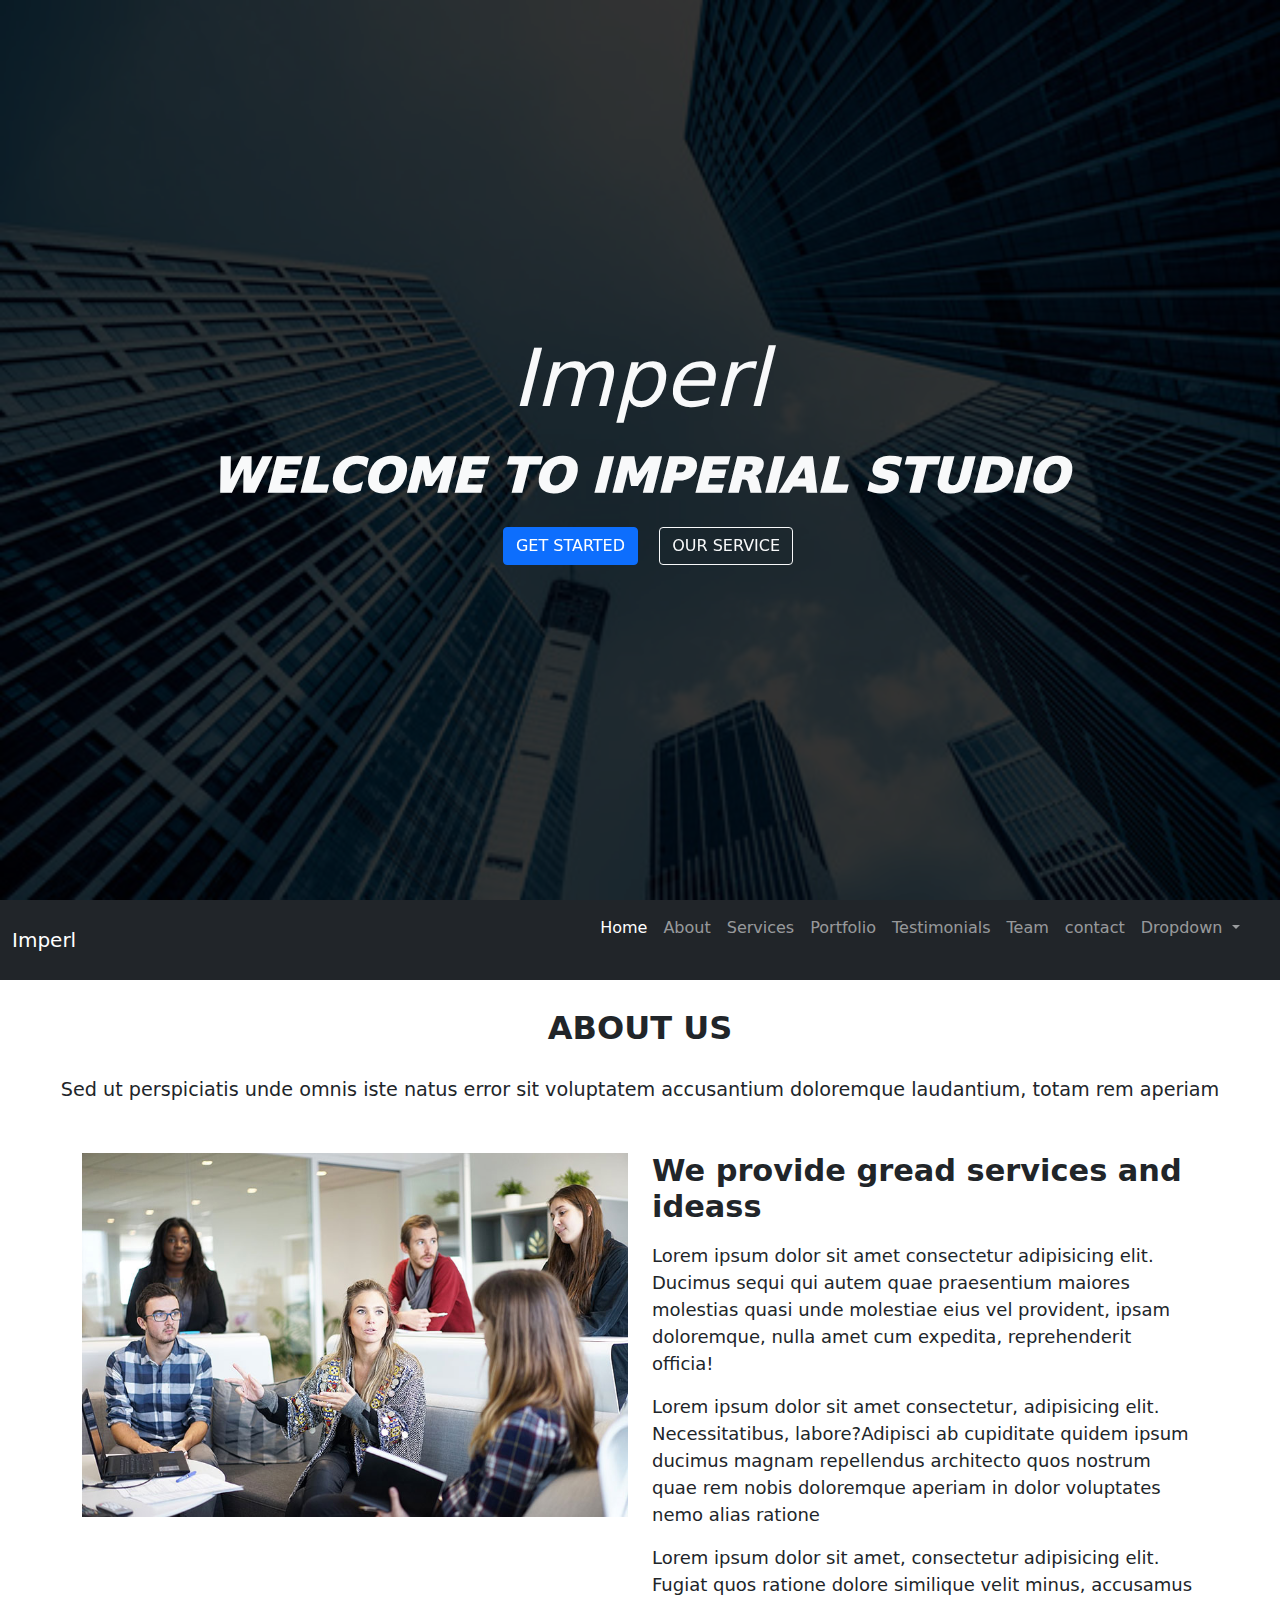
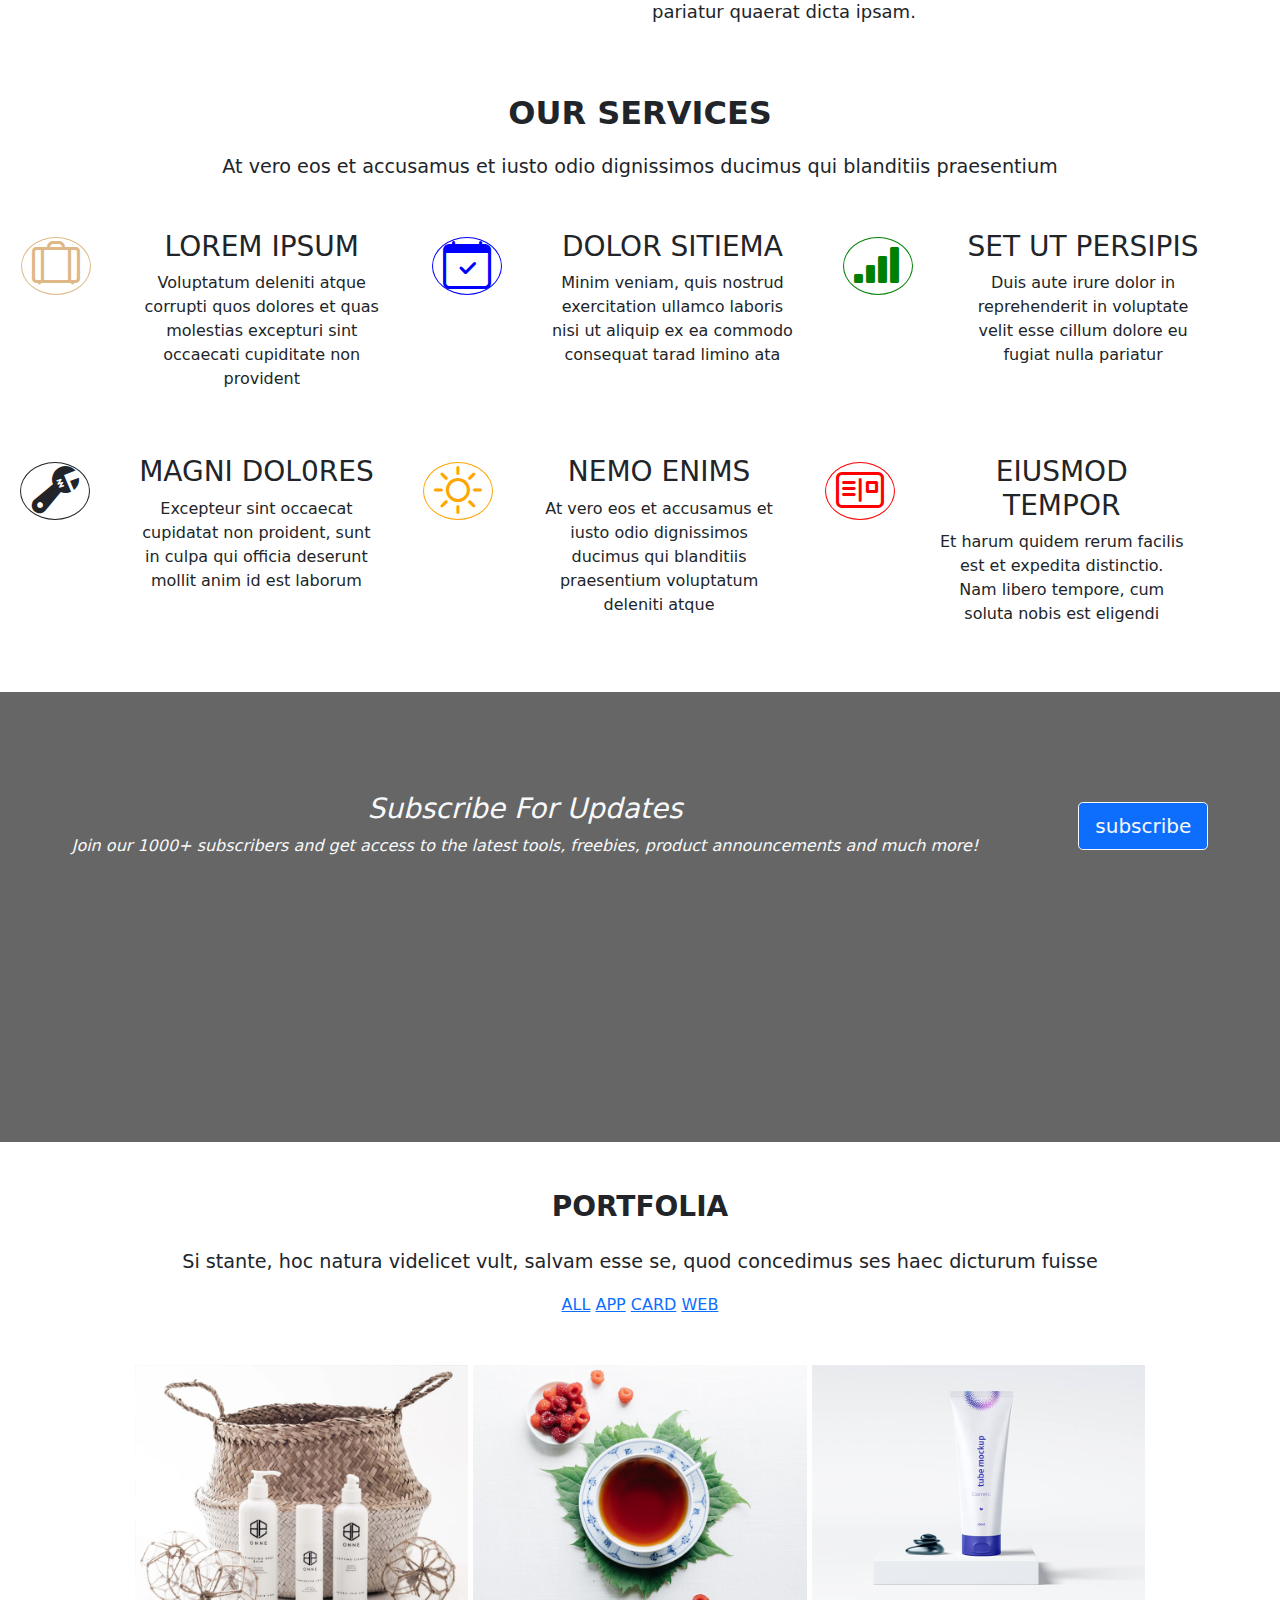
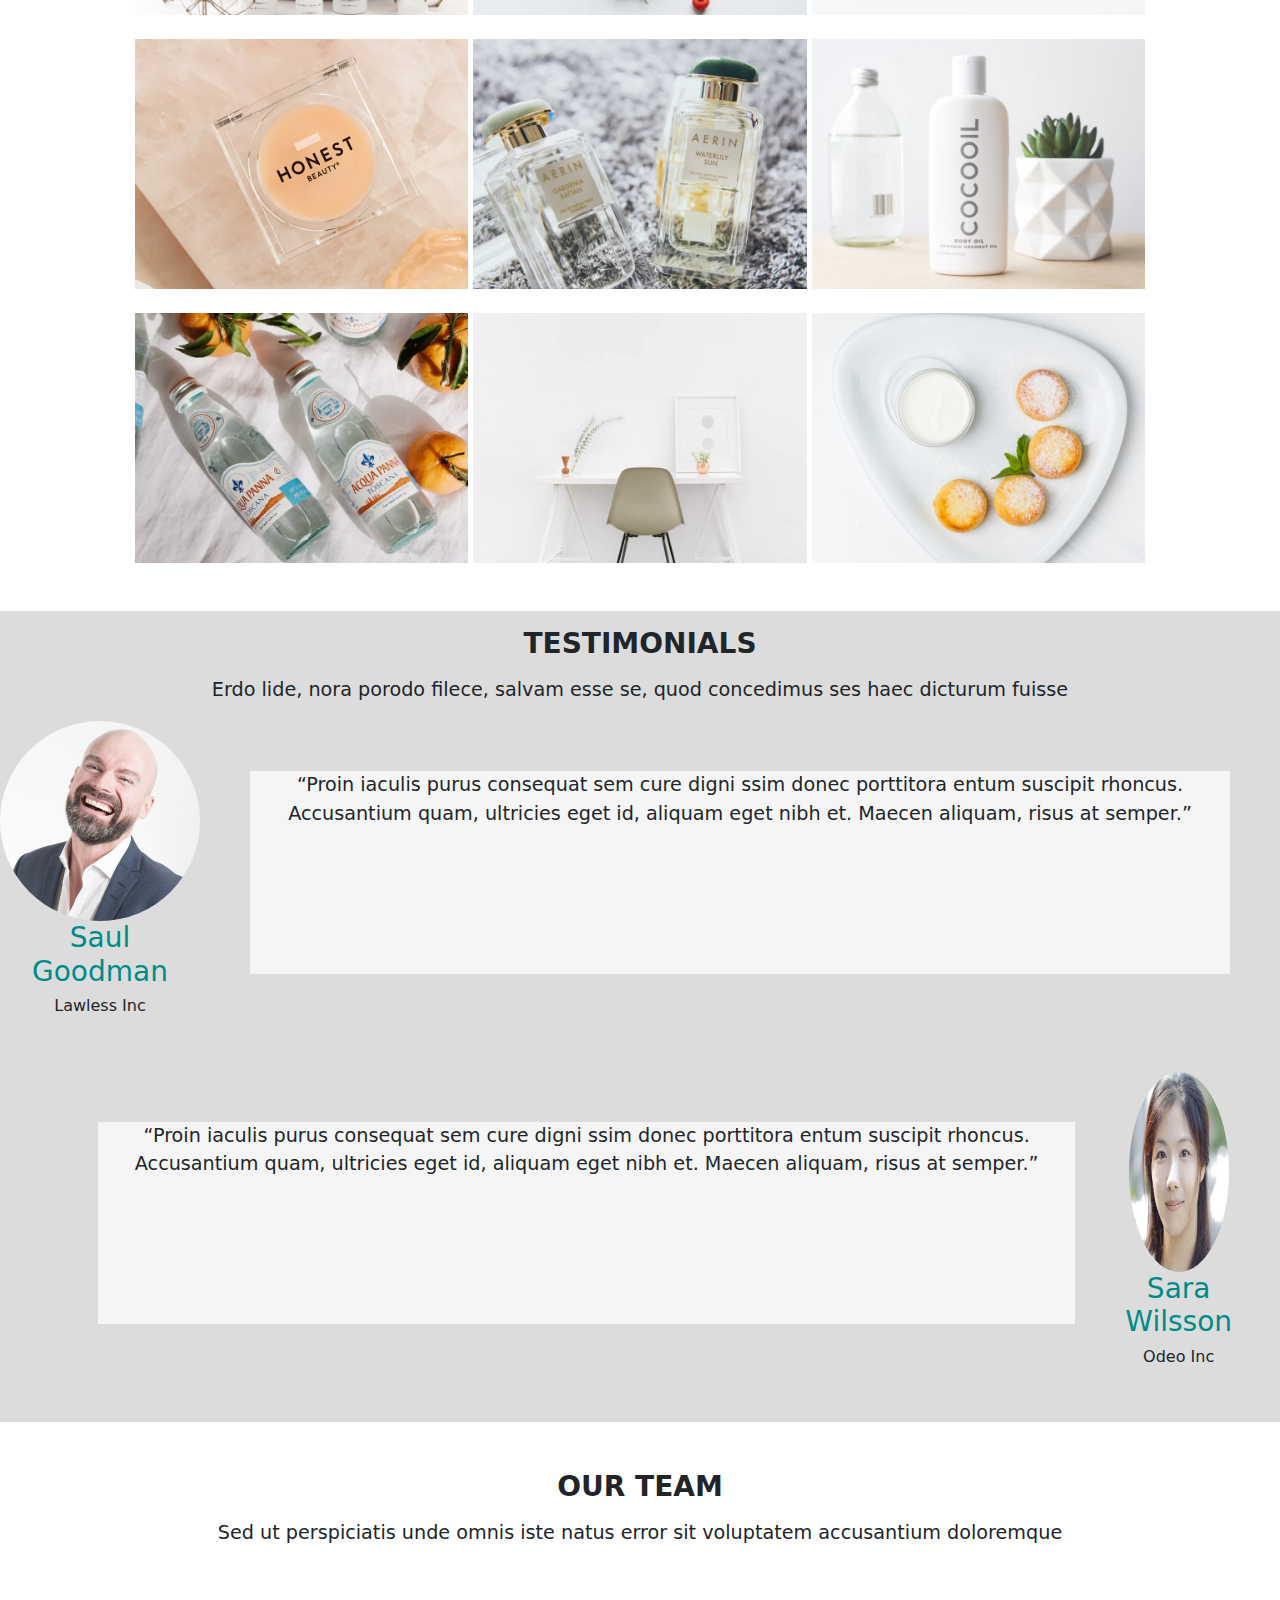
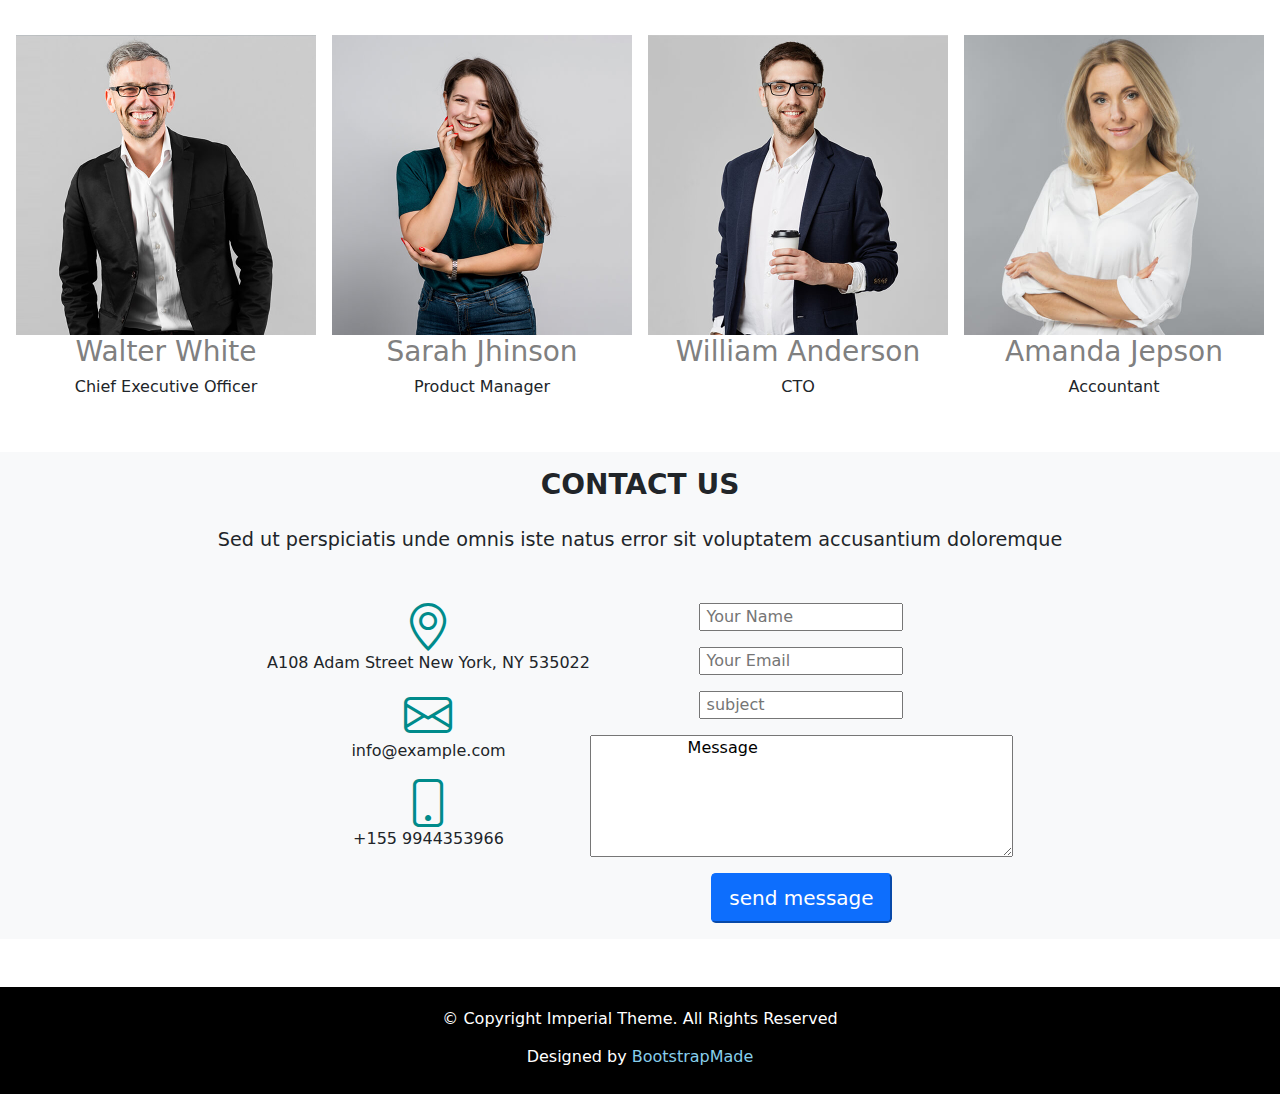
<file: index.html>
<html lang="en">
<head>
    <meta charset="UTF-8">
    <meta name="viewport" content="width=device-width, initial-scale=1.0">
    <title>Document</title>
    <link rel="stylesheet" href="bootstrap-5.0.2-dist/css/bootstrap.min.css">
    <link rel="stylesheet" href="https://cdn.jsdelivr.net/npm/bootstrap-icons@1.11.3/font/bootstrap-icons.min.css">

    <style>
      *{
        margin: 0px;
        padding: 0px;
        box-sizing:border-box ;
      }
      ::-webkit-scrollbar{
    appearance: none;
}
      .i1:hover{
         color:red;
      }
      .i2:hover{
         color:blue;
      }
      .i3:hover{
         color:blue;
      }
      .i4:hover{
         color:blue;
      }
      .i5:hover{
         color:blue;
      }
      .i6:hover{
         color:blue;
      }
      .team1:hover{
         transform: scale(1.2);
    
      }
      .team2:hover{
         transform: scale(1.2);
      }
      .team3:hover{
         transform: scale(1.2);
      }
      .team4:hover{
         transform: scale(1.2);
      }

      .name{
        background: linear-gradient(rgba(0, 0, 0, 0.6), rgba(0, 0, 0, 0.6)),url(bul1.jpg) fixed center center;
        /* background: linear-gradient(rgba(0, 0, 0, 0.9), rgba(0, 0, 0, 0.9)), url(bul1.jpg) fixed center center; */
        /* background: linear-gradient(rgba(12, 10, 10, 0.9), rgba(19, 7, 7, 0.9)), url(bul1.jpg) fixed center center; */
       margin-top: 50px;
  background-size: cover;
  padding: 0;
  height: 50vh;
  width: 1450px;
      }
#content{
  backdrop-filter: brightness(20%);
  height: 100vh;
  width: 100%;
}
.main{
  width: 100%;
  height: 100vh;
   background: url(./block.jpg) no-repeat ;
    background-size: cover;
}
.text-light{
  font-style: italic;
}
.service{
  background: linear-gradient(rgba(255, 255, 255, 0.9), rgba(255, 255, 255, 0.9)), url(./coffee.jpg) fixed center center;
  background-size: cover;
  padding: 0;
  
}
.test{
  width: 1450px;
}
.con{
  width: 1400px;
}
.p1:hover{
transform: scale(1.1);
}
.p2:hover{
transform: scale(1.1);
}
.p3:hover{
transform: scale(1.1);
}
.p4:hover{
transform: scale(1.1);
}
.p5:hover{
transform: scale(1.1);
}
.p6:hover{
transform: scale(1.1);
}
.p7:hover{
transform: scale(1.1);
}
.p8:hover{
transform: scale(1.1);
}
.p9:hover{
transform: scale(1.1);
}





.service{
  height: 100vh;
}
    </style>

</head>
<body>
  <div class="main " >
  <div id="content" class=" align-content-center text-center  d-grid  justify-content-center  ">
    <div class="text-light " style="font-size: 5rem;">Imperl</div>
    <div class="text-light " style=" font-size: 3rem; font-weight: 1000;"> WELCOME TO IMPERIAL STUDIO</div>
    <div class=" ">
    <button class="btn btn-primary m-3">GET STARTED</button>
    <button class="btn btn-outline-light ">OUR SERVICE</button>
    </div></div></div>
      <!-- .................Nav bar........................... -->
    <nav class="navbar navbar-expand-lg navbar-dark  bg-dark ">
      <div class="container-fluid float-end ">
        <a class="navbar-brand "style="font: size 3rem; font: weight 100px;" href="#">Imperl</a>
        <button class="navbar-toggler" type="button" data-bs-toggle="collapse" data-bs-target="#navbarSupportedContent" aria-controls="navbarSupportedContent" aria-expanded="false" aria-label="Toggle navigation">
          <span class="navbar-toggler-icon"></span>
        </button>
        <div class="collapse navbar-collapse " style="margin-left:500px ;" id="navbarSupportedContent">
          <ul class="navbar-nav me-auto mb-2 mb-lg-0">
            <li class="nav-item">
              <a class="nav-link active" aria-current="page" href="#">Home</a>
            </li>
            <li class="nav-item ">
              <a class="nav-link" href="#about">About</a>
            </li>
            <li class="nav-item">
              <a class="nav-link" href="#services">Services</a>
            </li>
            <li class="nav-item">
              <a class="nav-link" href="#portfolio">Portfolio</a>
            </li>
            <li class="nav-item">
              <a class="nav-link" href="#testimonials">Testimonials</a>
            </li>
            <li class="nav-item">
              <a class="nav-link" href="#team">Team</a>
            </li>
            <li class="nav-item">
              <a class="nav-link" href="#contact">contact</a>
            </li>
            <li class="nav-item dropdown">
              <a class="nav-link dropdown-toggle" href="#" id="navbarDropdown" role="button" data-bs-toggle="dropdown" aria-expanded="false">
                Dropdown
              </a>divider
              <ul class="dropdown-menu" aria-labelledby="navbarDropdown">
                <li><a class="dropdown-item" href="#">dropdown </a></li>
                <li><a class="dropdown-item" href="#">dropdown 1</a></li>
                <li><a class="dropdown-divider"></li>
                <li><a class="dropdown-item" href="#">Something else here</a></li>
              </ul>
            </li>
            <li class="nav-item">
              <!-- <a class="nav-link disabled" href="#" tabindex="-1" aria-disabled="true">Contact</a> -->
            </li>
          </ul>
          <!-- <form class="d-flex -->
            <!-- <input class="form-control me-2" type="search" placeholder="Search" aria-label="Search"> -->
            <!-- <button class="btn btn-outline-success" type="submit">Search</button> -->
          <!-- </form> -->
        </div>
      </div>
    </nav>
    <div data-bs-spy="scroll" data-bs-target="#navbar-example2" data-bs-offset="0" class="scrollspy-example" tabindex="0">


                               <!-- .......................................ABOUT US........................................... -->

                               

    <div class="about" id="about">
    <div class="m-4"style="font-size: 2rem; font-weight:bolder; text-align: center;">ABOUT<span> US</span></div>
    <p  class="mb-5" style="text-align: center; font-size: larger;">Sed ut perspiciatis unde omnis iste natus error sit voluptatem accusantium doloremque laudantium, totam rem aperiam</p>
    <div class="container-xl">
    <div class="row">
      <div class="col-6">
        <img class="img-fluid " src="about-img.jpg ">

      </div>
      <div class="col-6">

        <h3  class="mb-3 " style="font-size: 1.9rem;   font-weight:bolder"> We provide gread services and ideass</h3>
        <p style="font-size: large;" class="">Lorem ipsum dolor sit amet consectetur adipisicing elit. Ducimus sequi qui autem quae praesentium maiores molestias quasi unde molestiae eius vel provident, ipsam doloremque, nulla amet cum expedita, reprehenderit officia!</p>
        <p style="font-size: large;">Lorem ipsum dolor sit amet consectetur, adipisicing elit. Necessitatibus, labore?Adipisci ab cupiditate quidem ipsum ducimus magnam repellendus architecto  quos nostrum quae rem nobis doloremque aperiam in dolor voluptates nemo alias ratione</p>
        <p style="font-size: 18px;">Lorem ipsum dolor sit amet, consectetur adipisicing elit. Fugiat quos ratione dolore similique velit minus, accusamus pariatur quaerat dicta ipsam.</p>

      </div>
     </div>
    </div>
    </div>

                          <!-- <.........................SERVICE............................> -->


                      <div class="service" id="services" class="container-fluid text-align:text-center mt-4 ">                            
                        <div class="service container-fluid  text-center ">
                            <div style="font-size: 2rem; font-weight: bolder; text-align: center;" class="mt-5">OUR <span> SERVICES</span></div>
                            <div class="m-lg-3  " style="font-size: larger;text-align: center;">
                              At vero eos et accusamus et iusto odio dignissimos ducimus qui blanditiis praesentium
                            </div>
                            <div class="row mt-5">
                            <div class=" col-12 col-md-4 row">
                              <div class="col-4">
                              <i class=" i1 bi bi-suitcase-lg " style="color: burlywood; font-size: 3rem; outline:1px solid ;padding-left: 10px;padding-right: 10px;border-radius: 50%;"></i>                     
                              </div>
                              <div class="col-8  ">  
                              <h3>LOREM IPSUM</h3>
                              <p>Voluptatum deleniti atque corrupti quos dolores et quas molestias excepturi sint occaecati cupiditate non provident</p>
                            
                      </div></div>
                              <div class=" col-12 col-md-4  row" >
                                <div class="col-4 ">
                                  <i class=" i2 bi bi-calendar-check"  style=" color: blue; font-size: 3rem; outline:1px solid ;padding-left: 10px;padding-right: 10px;border-radius: 50%;"></i>
                              </div>
                      <div class="col-8 ">
                              <h3>DOLOR SITIEMA</h3>
                               <p>Minim veniam, quis nostrud exercitation ullamco laboris nisi ut aliquip ex ea commodo consequat tarad limino ata</p>
                 </div></div>
                          <div class="col-12 col-md-4 row">
                            <div class="col-4 ">
                             <div class="i3"> <i class="bi bi-reception-4 " style=" color:green; font-size: 3rem; outline:1px solid ;padding-left: 10px;padding-right: 10px;border-radius: 50%; "></i></div>
                                </div>                             
                                <div class="col-8 ">
                              <h3>SET UT PERSIPIS</h3>
                                <p>Duis aute irure dolor in reprehenderit in voluptate velit esse cillum dolore eu fugiat nulla pariatur</p>
                              </div>
                              </div>
                              <div class="row mt-5">
                                <div class=" col-12 col-md-4 row">
                                  <div class="col-4">
                                    <i class=" i4 bi bi-wrench-adjustable" style=" font-size: 3rem; outline:1px solid ;padding-left: 10px;padding-right: 10px;border-radius: 50%; "></i>                                   
                                  </div>
                                  <div class="col-8  ">  
                                  <h3>MAGNI DOL0RES</h3>
                                <p>Excepteur sint occaecat cupidatat non proident, sunt in culpa qui officia deserunt mollit anim id est laborum</p>
                          </div></div>
                                  <div class=" col-12 col-md-4 row" >
                                    <div class="col-4 ">
                                   <i class=" i5 bi bi-brightness-high" style=" color:orange; font-size: 3rem; outline:1px solid ;padding-left: 10px;padding-right: 10px;border-radius: 50%;"></i>
                                  </div>
                          <div class="col-8 ">
                                  <h3>NEMO ENIMS</h3>
                                  <p>At vero eos et accusamus et iusto odio dignissimos ducimus qui blanditiis praesentium voluptatum deleniti atque</p>
                          </div></div>
                              <div class="col-12 col-md-4 row">
                                <div class="col-4 ">
                                  <i class=" i6 bi bi-postcard" style="  color: red; font-size: 3rem; outline:1px solid ;padding-left: 10px;padding-right: 10px;border-radius: 50%; "></i>
                                    </div>                             
                                    <div class="col-8 ">
                                  <h3> EIUSMOD TEMPOR</h3>

                                    <p>Et harum quidem rerum facilis est et expedita distinctio. Nam libero tempore, cum soluta nobis est eligendi</p>
                                  </div>
                                  </div>
                                  </div>
                                
                                
                            
                                  <div class="name d-flex justify-content-center img-fluid xl ">
                                    <div style="margin-top: 100px;">
                                    <h3 class=" text-light">Subscribe For Updates</h3>
                                    <p class="text-light ">Join our 1000+ subscribers and get access to the latest tools, freebies, product announcements and much more!</p>
                                    </div>
                                    <div>
                                  <button class=" btn btn-outline-light btn-lg btn-primary " style="margin-top: 110px;margin-left: 100px;">subscribe</button>       
                                    </div>
                                    </div>



                                    <!-- <...........................portfolia.......................> -->



                                    <h3  class="mt-5 "   style="text-align: center; font-weight: bolder;" id="portfolio">PORTFOLIA</h3>
                                    <p class="mt-3 " style="font-size: larger;">Si stante, hoc natura videlicet vult, salvam esse se, quod concedimus ses haec dicturum fuisse</p>
                                    <div class="gap-3" style="text-decoration: none;">
                                      <a href="#">ALL</a>
                                      <a href="#">APP</a>
                                      <a href="#">CARD</a>
                                      <a href="#">WEB</a>
                                    </div>
                                    <div class="photo ">
                                      <div class="ph1 mt-5 g-4 ">
                                            <img class="p1" height="250px" src="portfolio-1.jpg"  >
                                            <img class="p2 " height="250px" src="portfolio-2.jpg" >
                                            <img class="p3" height="250px" src="portfolio-3.jpg" >
                                          </div>
                                          <div class=" ph2 mt-4">
                                            <img class="p4" height="250px" src="portfolio-4.jpg" >
                                            <img class="p5" height="250px" src="portfolio-5.jpg" >
                                            <img class="p6" height="250px" src="portfolio-6.jpg" >
                                          </div>
                                          <div class=" ph3 mt-4">
                                            <img class="p7" height="250px" src="portfolio-7.jpg" >
                                            <img class="p8" height="250px" src="portfolio-8.jpg" >
                                            <img class="p9" height="250px" src="portfolio-9.jpg" >
                                          </div>
                                    </div>

                                    <!-- .....................................TESTIMONIALS................................... -->


                                    <div style="background-color: gainsboro;" class="test mt-5 " id="testimonials">
                                     <h3 style="font-weight: bolder;" class="mt-3 ">TESTIMONIALS</h3>
                                     <p class="mt-3" style="font-size: larger ;">Erdo lide, nora porodo filece, salvam esse se, quod concedimus ses haec dicturum fuisse</p>
                                    
                                      <div class="d-flex " >
                                         <div>
                           <img  style="border-radius: 50%;" height="200px" src="client-1.jpg">
                                         <h3 style="color: darkcyan;">Saul Goodman</h3>
                                         <h6>Lawless Inc</h6>
                                         </div>
                                         <span style="font-size: larger ;background-color: whitesmoke ;margin: 50px 50px 50px 50px;">
                                           <q >Proin iaculis purus consequat sem cure digni ssim donec porttitora entum suscipit rhoncus. Accusantium quam, ultricies eget id, aliquam eget nibh et. Maecen aliquam, risus at semper.</q>

                                         </span>
                                         
                      </div>
              
                <div class="d-flex  m-5 ">
                  <!-- <div> -->
                  <span  style="font-size: larger ;background-color: whitesmoke;margin: 50px 50px 50px 50px;" >
                    <q>Proin iaculis purus consequat sem cure digni ssim donec porttitora entum suscipit rhoncus. Accusantium quam, ultricies eget id, aliquam eget nibh et. Maecen aliquam, risus at semper.</q>
                  </span>
                   <div>
     <img  style="border-radius: 50%;" height="200px" width="100px" src="client-2.jpg">
                   <h3 style="color: darkcyan;">Sara Wilsson</h3>
                   <h6>Odeo Inc</h6>
                   </div>
</div>
</div>
<div>


                         <!-- .....................................OUR TEAM.................................................. -->




<h3  class="mt-5 "   style="text-align: center; font-weight: bolder;" id="team">OUR TEAM</h3>
                                    <p class="mt-3 " style="font-size: larger;min-height: 100px;">Sed ut perspiciatis unde omnis iste natus error sit voluptatem accusantium doloremque</p>
                 </div>
                 <div class="d-flex justify-content-evenly flex-wrap text-center ">
                  <div class="team1">
                  <img src="team-1.jpg" height="300px" class="text-center ">
                  <h3 style="color: grey">Walter White</h3>
                  <h6>Chief Executive Officer</h6>
                  </div>
                  <div class="team2">
                  <img src="team-2.jpg" height="300px">
                  <h3 style="color:gray;">Sarah Jhinson</h3>
                  <h6>Product Manager</h6>
                  </div>
                  <div class="team3">
                  <img src="team-3.jpg" height="300px">
                  <h3 style="color: gray;">William Anderson</h3>
                  <h6>CTO</h6>
                  </div>
                  <div class="team4">
                  <img src="team-4.jpg" height="300px">
                  <h3 style="color:grey;">Amanda Jepson</h3>
                  <h6>Accountant</h6>
                  </div>
                 </div>


                           <!-- ...........................................CONTACT US.................................................. -->


                 <div class="con mt-5 bg-light text-center container-fluid " >
                  <h3 style="font-weight: bolder;" class="mt-3 " id="contact">CONTACT US</h3>
              <p class="mt-4" style="font-size: larger;">Sed ut perspiciatis unde omnis iste natus error sit voluptatem accusantium doloremque</p>
              <div class="d-flex justify-content-center align-content-center mt-5 flex-wrap  ">
                <div>
              <div>
                <i class="bi bi-geo-alt" style="font-size: 3rem; color:darkcyan"></i>
                <p>A108 Adam Street
                  New York, NY 535022</p>
                  </div>
                  <div>
                    <i class="bi bi-envelope"style="font-size: 3rem; color:darkcyan"></i>
                    <p>info@example.com</p>
                  </div>
                  <div>
                  <i class="bi bi-phone" style="font-size: 3rem; color:darkcyan"></i>
                  <p>+155 9944353966</p>
                  <div>
                </div>
                  </div>
              </div>
              <div>
                <div >
                <input type="text" placeholder=" Your Name" length="800px">
                </div>
              <div class="mt-3">
                <input type="text" placeholder=" Your Email" height="300px" weidth="300px">
                </div>
                <div class="mt-3 ">
                <input type="text" placeholder=" subject">
                </div>
                <div class="mt-3 ">
                <textarea  cols="50" rows="5" >
                   Message
                </textarea>
                </div>
                <div class="m-3 ">
                  <button class="btn-primary btn-lg ">send message</button>
                </div>
              </div>
                 </div>
                 </div>
                 </div>
                 <div style="background-color: black; padding: 20px;" class="mt-5">
                  <p style="color: white;">© Copyright Imperial Theme. All Rights Reserved</p>
                  <h6 style="color: white;">Designed by <span style="color: skyblue;">BootstrapMade</span></h6>
                 </div>

                                    </div>

                                     <!-- </div> -->
                             </div>
                          <!-- <</div></div>  -->
  </div>
</div>
                          </div>
                      </div>
  
  
  <!-- </div> -->
  <!-- </div> -->
</body>
</html>
</file>
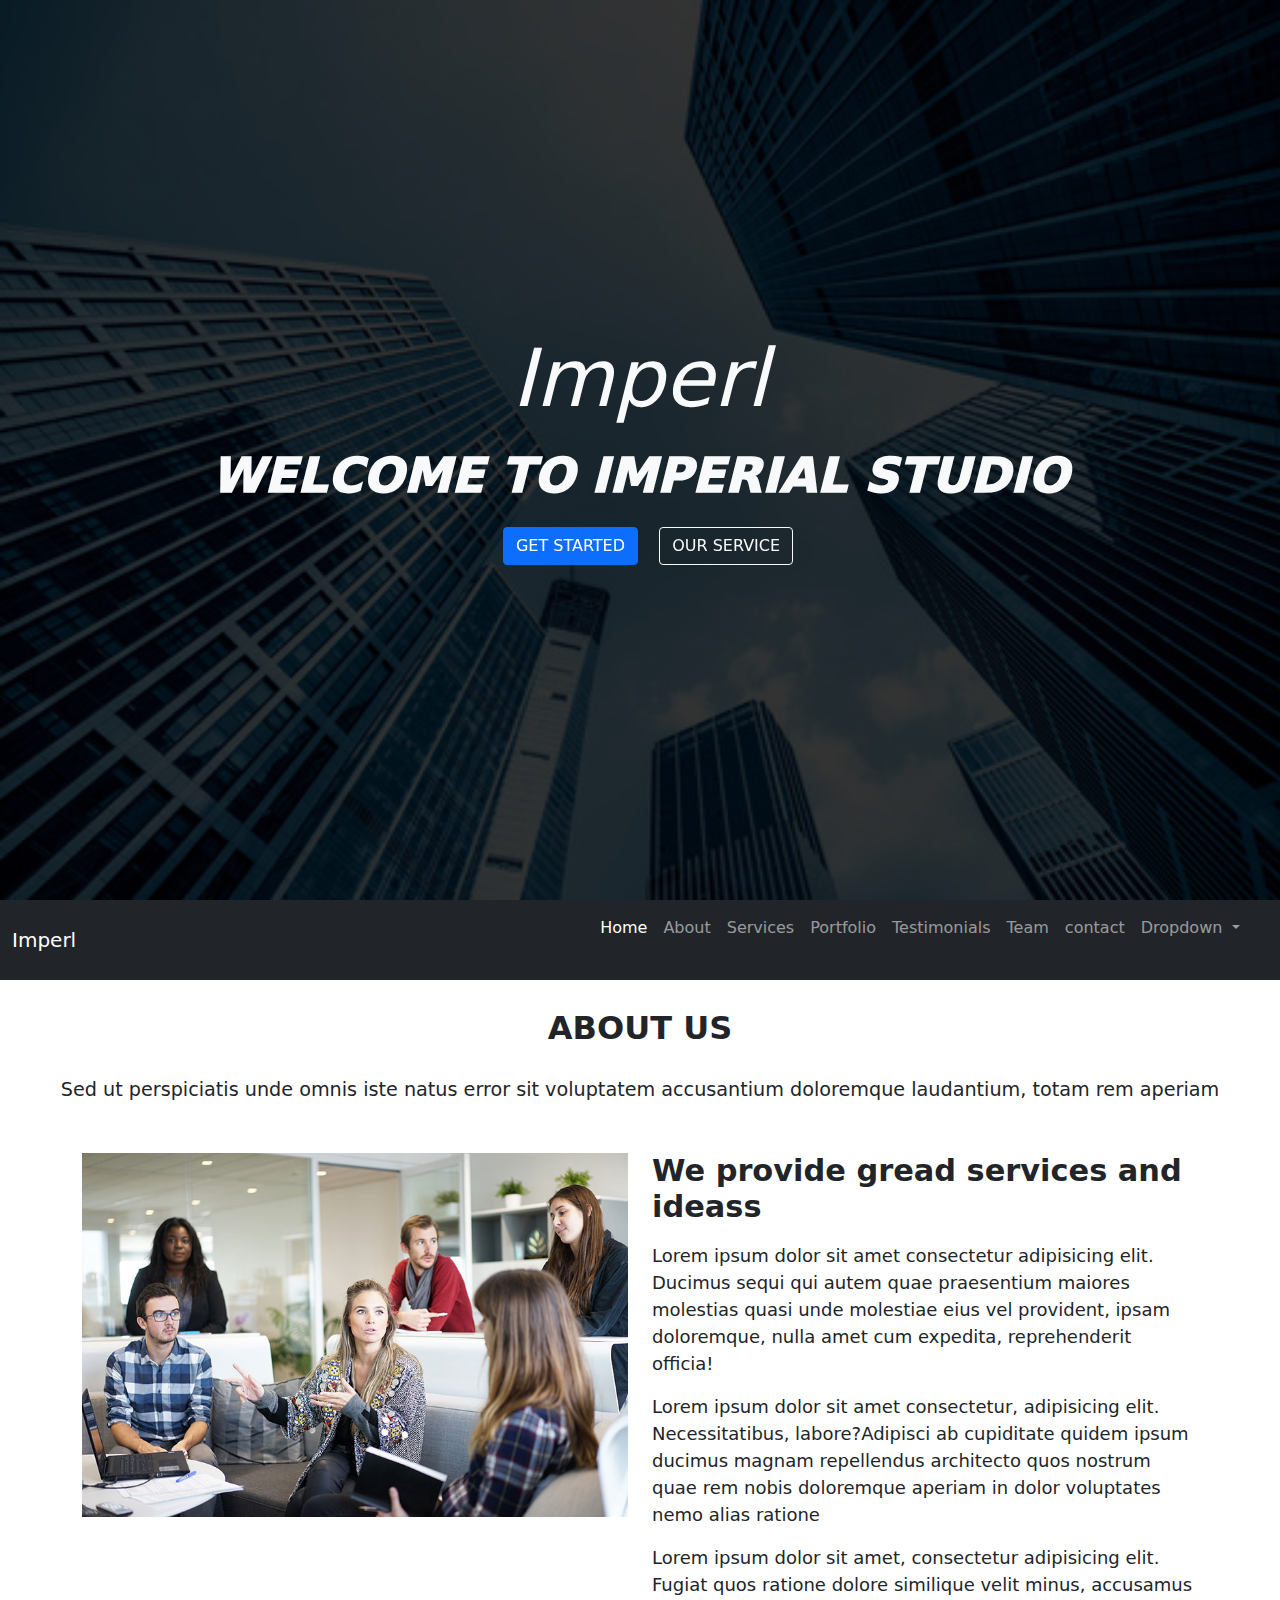
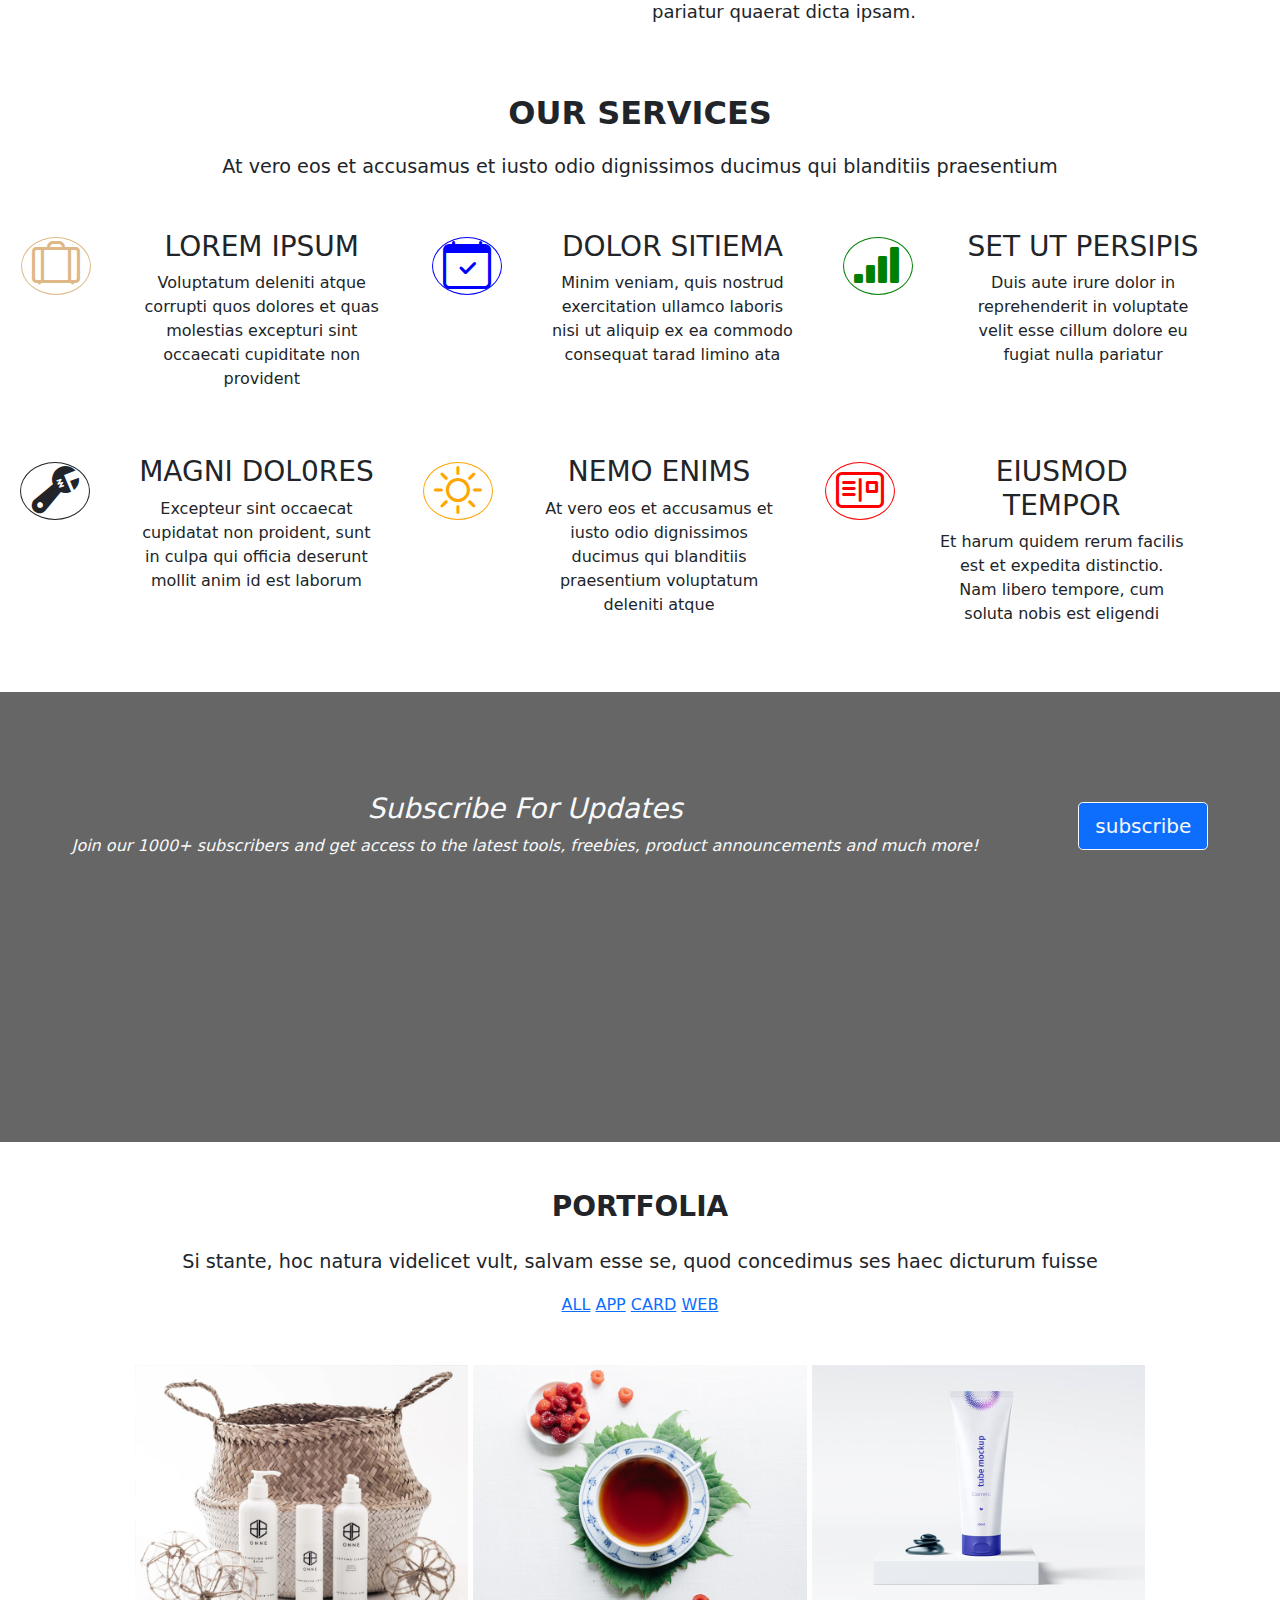
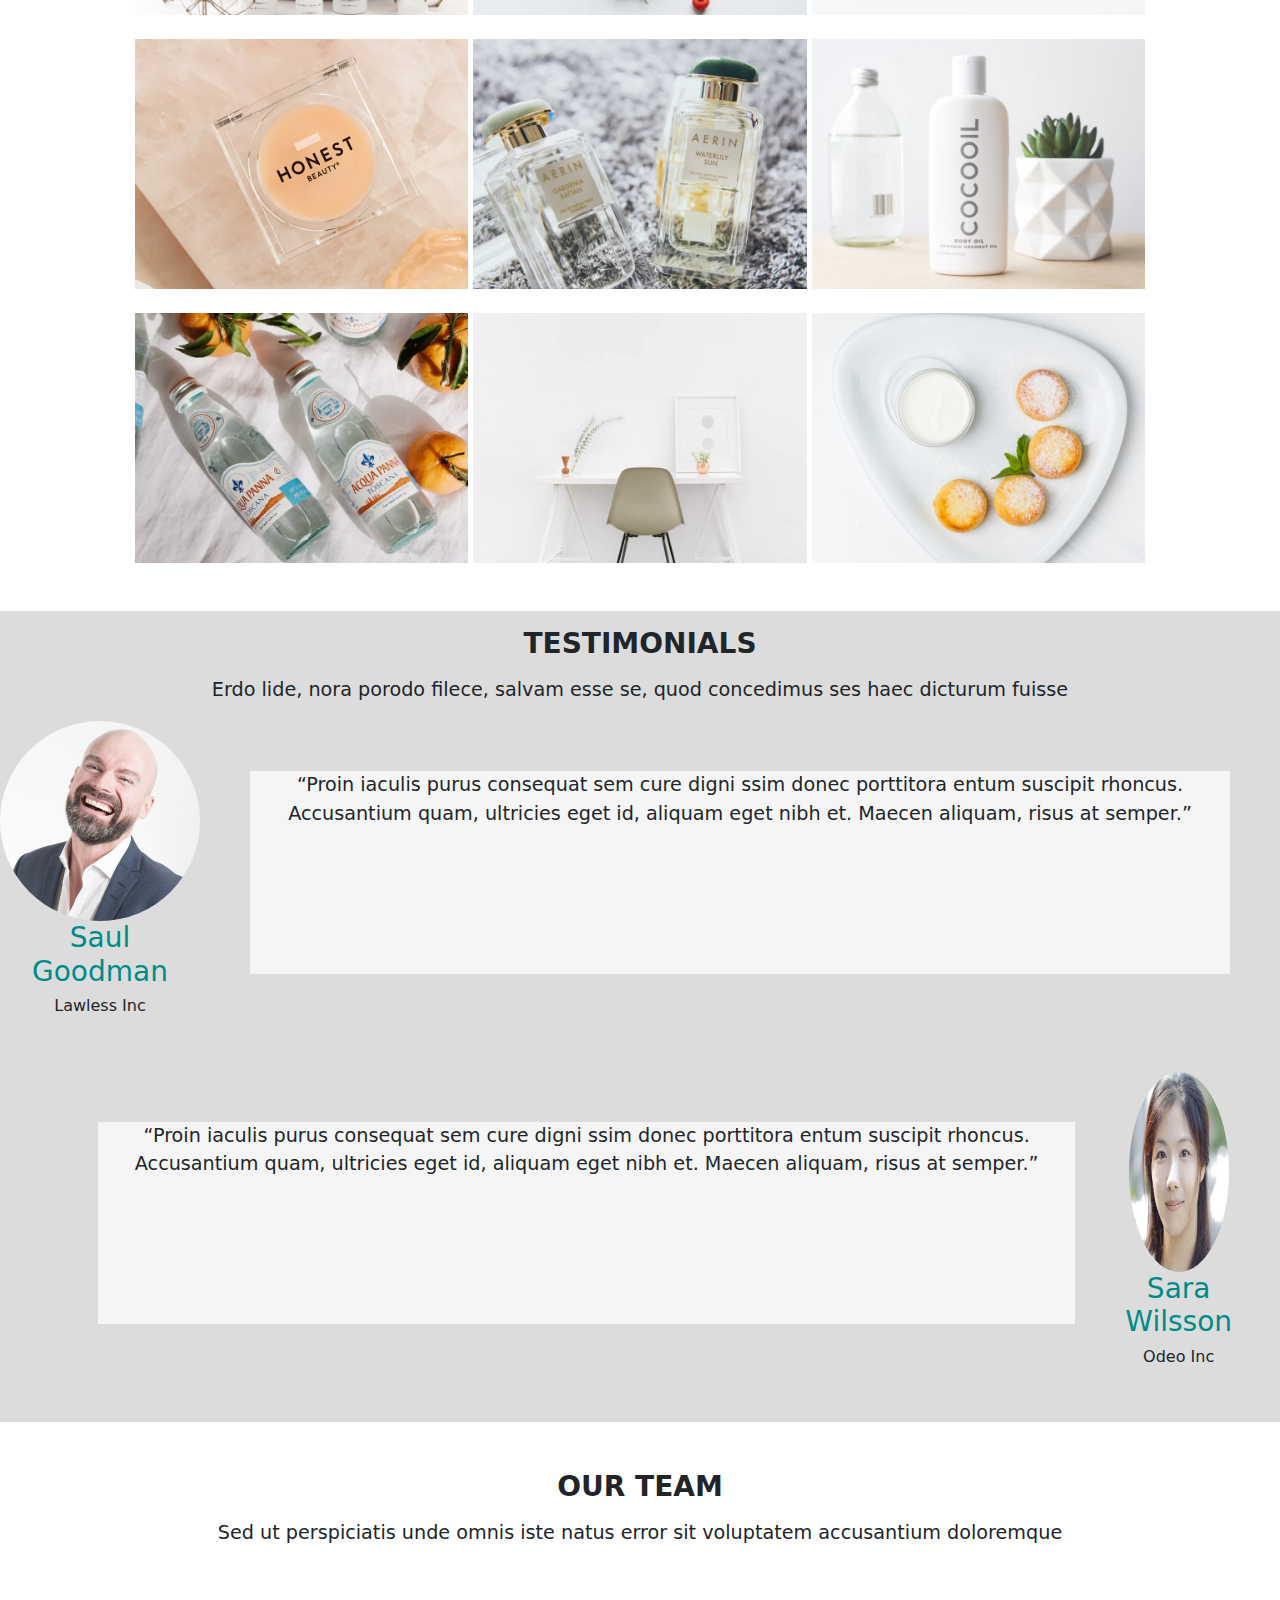
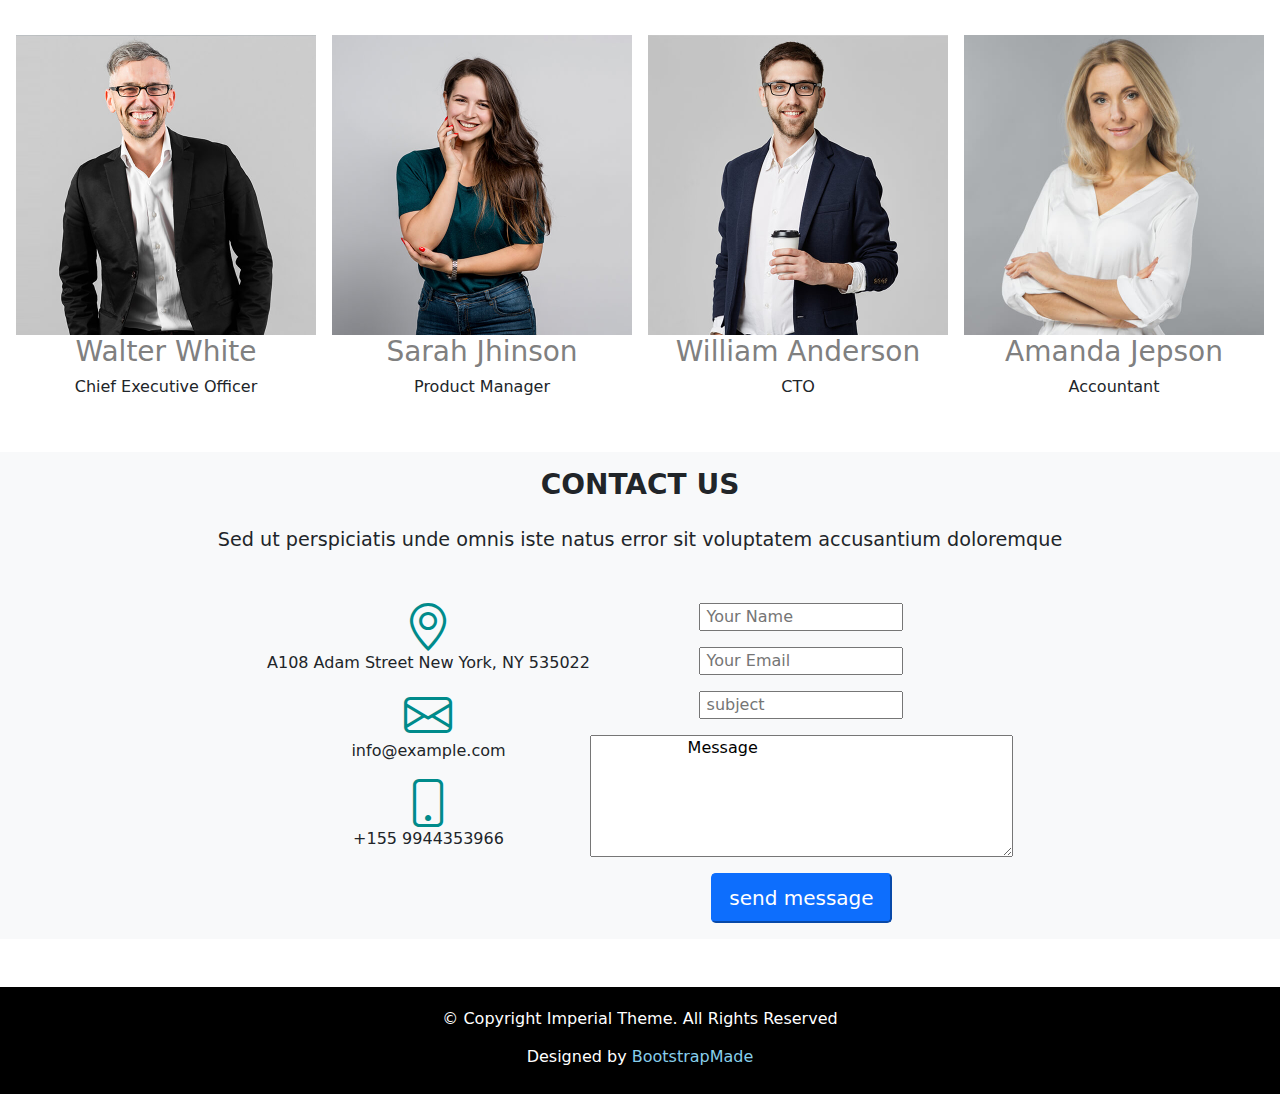
<file: project1.html>
<html lang="en">
<head>
    <meta charset="UTF-8">
    <meta name="viewport" content="width=device-width, initial-scale=1.0">
    <title>Document</title>
    <link rel="stylesheet" href="bootstrap-5.0.2-dist/css/bootstrap.min.css">
    <link rel="stylesheet" href="https://cdn.jsdelivr.net/npm/bootstrap-icons@1.11.3/font/bootstrap-icons.min.css">

    <style>
      *{
        margin: 0px;
        padding: 0px;
        box-sizing:border-box ;
      }
      .i1:hover{
         color:red;
      }
      .i2:hover{
         color:blue;
      }
      .i3:hover{
         color:blue;
      }
      .i4:hover{
         color:blue;
      }
      .i5:hover{
         color:blue;
      }
      .i6:hover{
         color:blue;
      }
      .team1:hover{
         transform: scale(1.2);
    
      }
      .team2:hover{
         transform: scale(1.2);
      }
      .team3:hover{
         transform: scale(1.2);
      }
      .team4:hover{
         transform: scale(1.2);
      }

      .name{
        background: linear-gradient(rgba(0, 0, 0, 0.6), rgba(0, 0, 0, 0.6)),url(bul1.jpg) fixed center center;
        /* background: linear-gradient(rgba(0, 0, 0, 0.9), rgba(0, 0, 0, 0.9)), url(bul1.jpg) fixed center center; */
        /* background: linear-gradient(rgba(12, 10, 10, 0.9), rgba(19, 7, 7, 0.9)), url(bul1.jpg) fixed center center; */
       margin-top: 50px;
  background-size: cover;
  padding: 0;
  height: 50vh;
  width: 1450px;
      }
#content{
  backdrop-filter: brightness(20%);
  height: 100vh;
  width: 100%;
}
.main{
  width: 100%;
  height: 100vh;
   background: url(./block.jpg) no-repeat ;
    background-size: cover;
}
.text-light{
  font-style: italic;
}
.service{
  background: linear-gradient(rgba(255, 255, 255, 0.9), rgba(255, 255, 255, 0.9)), url(./coffee.jpg) fixed center center;
  background-size: cover;
  padding: 0;
  
}
.test{
  width: 1450px;
}
.con{
  width: 1400px;
}
.p1:hover{
transform: scale(1.1);
}
.p2:hover{
transform: scale(1.1);
}
.p3:hover{
transform: scale(1.1);
}
.p4:hover{
transform: scale(1.1);
}
.p5:hover{
transform: scale(1.1);
}
.p6:hover{
transform: scale(1.1);
}
.p7:hover{
transform: scale(1.1);
}
.p8:hover{
transform: scale(1.1);
}
.p9:hover{
transform: scale(1.1);
}





.service{
  height: 100vh;
}
    </style>

</head>
<body>
  <div class="main " >
  <div id="content" class=" align-content-center text-center  d-grid  justify-content-center  ">
    <div class="text-light " style="font-size: 5rem;">Imperl</div>
    <div class="text-light " style=" font-size: 3rem; font-weight: 1000;"> WELCOME TO IMPERIAL STUDIO</div>
    <div class=" ">
    <button class="btn btn-primary m-3">GET STARTED</button>
    <button class="btn btn-outline-light ">OUR SERVICE</button>
    </div></div></div>
      <!-- .................Nav bar........................... -->
    <nav class="navbar navbar-expand-lg navbar-dark  bg-dark ">
      <div class="container-fluid float-end ">
        <a class="navbar-brand "style="font: size 3rem; font: weight 100px;" href="#">Imperl</a>
        <button class="navbar-toggler" type="button" data-bs-toggle="collapse" data-bs-target="#navbarSupportedContent" aria-controls="navbarSupportedContent" aria-expanded="false" aria-label="Toggle navigation">
          <span class="navbar-toggler-icon"></span>
        </button>
        <div class="collapse navbar-collapse " style="margin-left:500px ;" id="navbarSupportedContent">
          <ul class="navbar-nav me-auto mb-2 mb-lg-0">
            <li class="nav-item">
              <a class="nav-link active" aria-current="page" href="#">Home</a>
            </li>
            <li class="nav-item ">
              <a class="nav-link" href="#about">About</a>
            </li>
            <li class="nav-item">
              <a class="nav-link" href="#services">Services</a>
            </li>
            <li class="nav-item">
              <a class="nav-link" href="#portfolio">Portfolio</a>
            </li>
            <li class="nav-item">
              <a class="nav-link" href="#testimonials">Testimonials</a>
            </li>
            <li class="nav-item">
              <a class="nav-link" href="#team">Team</a>
            </li>
            <li class="nav-item">
              <a class="nav-link" href="#contact">contact</a>
            </li>
            <li class="nav-item dropdown">
              <a class="nav-link dropdown-toggle" href="#" id="navbarDropdown" role="button" data-bs-toggle="dropdown" aria-expanded="false">
                Dropdown
              </a>divider
              <ul class="dropdown-menu" aria-labelledby="navbarDropdown">
                <li><a class="dropdown-item" href="#">dropdown </a></li>
                <li><a class="dropdown-item" href="#">dropdown 1</a></li>
                <li><a class="dropdown-divider"></li>
                <li><a class="dropdown-item" href="#">Something else here</a></li>
              </ul>
            </li>
            <li class="nav-item">
              <!-- <a class="nav-link disabled" href="#" tabindex="-1" aria-disabled="true">Contact</a> -->
            </li>
          </ul>
          <!-- <form class="d-flex -->
            <!-- <input class="form-control me-2" type="search" placeholder="Search" aria-label="Search"> -->
            <!-- <button class="btn btn-outline-success" type="submit">Search</button> -->
          <!-- </form> -->
        </div>
      </div>
    </nav>
    <div data-bs-spy="scroll" data-bs-target="#navbar-example2" data-bs-offset="0" class="scrollspy-example" tabindex="0">


                               <!-- .......................................ABOUT US........................................... -->

                               

    <div class="about" id="about">
    <div class="m-4"style="font-size: 2rem; font-weight:bolder; text-align: center;">ABOUT<span> US</span></div>
    <p  class="mb-5" style="text-align: center; font-size: larger;">Sed ut perspiciatis unde omnis iste natus error sit voluptatem accusantium doloremque laudantium, totam rem aperiam</p>
    <div class="container-xl">
    <div class="row">
      <div class="col-6">
        <img class="img-fluid " src="about-img.jpg ">

      </div>
      <div class="col-6">

        <h3  class="mb-3 " style="font-size: 1.9rem;   font-weight:bolder"> We provide gread services and ideass</h3>
        <p style="font-size: large;" class="">Lorem ipsum dolor sit amet consectetur adipisicing elit. Ducimus sequi qui autem quae praesentium maiores molestias quasi unde molestiae eius vel provident, ipsam doloremque, nulla amet cum expedita, reprehenderit officia!</p>
        <p style="font-size: large;">Lorem ipsum dolor sit amet consectetur, adipisicing elit. Necessitatibus, labore?Adipisci ab cupiditate quidem ipsum ducimus magnam repellendus architecto  quos nostrum quae rem nobis doloremque aperiam in dolor voluptates nemo alias ratione</p>
        <p style="font-size: 18px;">Lorem ipsum dolor sit amet, consectetur adipisicing elit. Fugiat quos ratione dolore similique velit minus, accusamus pariatur quaerat dicta ipsam.</p>

      </div>
     </div>
    </div>
    </div>

                          <!-- <.........................SERVICE............................> -->


                      <div class="service" id="services" class="container-fluid text-align:text-center mt-4 ">                            
                        <div class="service container-fluid  text-center ">
                            <div style="font-size: 2rem; font-weight: bolder; text-align: center;" class="mt-5">OUR <span> SERVICES</span></div>
                            <div class="m-lg-3  " style="font-size: larger;text-align: center;">
                              At vero eos et accusamus et iusto odio dignissimos ducimus qui blanditiis praesentium
                            </div>
                            <div class="row mt-5">
                            <div class=" col-12 col-md-4 row">
                              <div class="col-4">
                              <i class=" i1 bi bi-suitcase-lg " style="color: burlywood; font-size: 3rem; outline:1px solid ;padding-left: 10px;padding-right: 10px;border-radius: 50%;"></i>                     
                              </div>
                              <div class="col-8  ">  
                              <h3>LOREM IPSUM</h3>
                              <p>Voluptatum deleniti atque corrupti quos dolores et quas molestias excepturi sint occaecati cupiditate non provident</p>
                            
                      </div></div>
                              <div class=" col-12 col-md-4  row" >
                                <div class="col-4 ">
                                  <i class=" i2 bi bi-calendar-check"  style=" color: blue; font-size: 3rem; outline:1px solid ;padding-left: 10px;padding-right: 10px;border-radius: 50%;"></i>
                              </div>
                      <div class="col-8 ">
                              <h3>DOLOR SITIEMA</h3>
                               <p>Minim veniam, quis nostrud exercitation ullamco laboris nisi ut aliquip ex ea commodo consequat tarad limino ata</p>
                 </div></div>
                          <div class="col-12 col-md-4 row">
                            <div class="col-4 ">
                             <div class="i3"> <i class="bi bi-reception-4 " style=" color:green; font-size: 3rem; outline:1px solid ;padding-left: 10px;padding-right: 10px;border-radius: 50%; "></i></div>
                                </div>                             
                                <div class="col-8 ">
                              <h3>SET UT PERSIPIS</h3>
                                <p>Duis aute irure dolor in reprehenderit in voluptate velit esse cillum dolore eu fugiat nulla pariatur</p>
                              </div>
                              </div>
                              <div class="row mt-5">
                                <div class=" col-12 col-md-4 row">
                                  <div class="col-4">
                                    <i class=" i4 bi bi-wrench-adjustable" style=" font-size: 3rem; outline:1px solid ;padding-left: 10px;padding-right: 10px;border-radius: 50%; "></i>                                   
                                  </div>
                                  <div class="col-8  ">  
                                  <h3>MAGNI DOL0RES</h3>
                                <p>Excepteur sint occaecat cupidatat non proident, sunt in culpa qui officia deserunt mollit anim id est laborum</p>
                          </div></div>
                                  <div class=" col-12 col-md-4 row" >
                                    <div class="col-4 ">
                                   <i class=" i5 bi bi-brightness-high" style=" color:orange; font-size: 3rem; outline:1px solid ;padding-left: 10px;padding-right: 10px;border-radius: 50%;"></i>
                                  </div>
                          <div class="col-8 ">
                                  <h3>NEMO ENIMS</h3>
                                  <p>At vero eos et accusamus et iusto odio dignissimos ducimus qui blanditiis praesentium voluptatum deleniti atque</p>
                          </div></div>
                              <div class="col-12 col-md-4 row">
                                <div class="col-4 ">
                                  <i class=" i6 bi bi-postcard" style="  color: red; font-size: 3rem; outline:1px solid ;padding-left: 10px;padding-right: 10px;border-radius: 50%; "></i>
                                    </div>                             
                                    <div class="col-8 ">
                                  <h3> EIUSMOD TEMPOR</h3>

                                    <p>Et harum quidem rerum facilis est et expedita distinctio. Nam libero tempore, cum soluta nobis est eligendi</p>
                                  </div>
                                  </div>
                                  </div>
                                
                                
                            
                                  <div class="name d-flex justify-content-center img-fluid xl ">
                                    <div style="margin-top: 100px;">
                                    <h3 class=" text-light">Subscribe For Updates</h3>
                                    <p class="text-light ">Join our 1000+ subscribers and get access to the latest tools, freebies, product announcements and much more!</p>
                                    </div>
                                    <div>
                                  <button class=" btn btn-outline-light btn-lg btn-primary " style="margin-top: 110px;margin-left: 100px;">subscribe</button>       
                                    </div>
                                    </div>



                                    <!-- <...........................portfolia.......................> -->



                                    <h3  class="mt-5 "   style="text-align: center; font-weight: bolder;" id="portfolio">PORTFOLIA</h3>
                                    <p class="mt-3 " style="font-size: larger;">Si stante, hoc natura videlicet vult, salvam esse se, quod concedimus ses haec dicturum fuisse</p>
                                    <div class="gap-3" style="text-decoration: none;">
                                      <a href="#">ALL</a>
                                      <a href="#">APP</a>
                                      <a href="#">CARD</a>
                                      <a href="#">WEB</a>
                                    </div>
                                    <div class="photo ">
                                      <div class="ph1 mt-5 g-4 ">
                                            <img class="p1" height="250px" src="portfolio-1.jpg"  >
                                            <img class="p2 " height="250px" src="portfolio-2.jpg" >
                                            <img class="p3" height="250px" src="portfolio-3.jpg" >
                                          </div>
                                          <div class=" ph2 mt-4">
                                            <img class="p4" height="250px" src="portfolio-4.jpg" >
                                            <img class="p5" height="250px" src="portfolio-5.jpg" >
                                            <img class="p6" height="250px" src="portfolio-6.jpg" >
                                          </div>
                                          <div class=" ph3 mt-4">
                                            <img class="p7" height="250px" src="portfolio-7.jpg" >
                                            <img class="p8" height="250px" src="portfolio-8.jpg" >
                                            <img class="p9" height="250px" src="portfolio-9.jpg" >
                                          </div>
                                    </div>

                                    <!-- .....................................TESTIMONIALS................................... -->


                                    <div style="background-color: gainsboro;" class="test mt-5 " id="testimonials">
                                     <h3 style="font-weight: bolder;" class="mt-3 ">TESTIMONIALS</h3>
                                     <p class="mt-3" style="font-size: larger ;">Erdo lide, nora porodo filece, salvam esse se, quod concedimus ses haec dicturum fuisse</p>
                                    
                                      <div class="d-flex " >
                                         <div>
                           <img  style="border-radius: 50%;" height="200px" src="client-1.jpg">
                                         <h3 style="color: darkcyan;">Saul Goodman</h3>
                                         <h6>Lawless Inc</h6>
                                         </div>
                                         <span style="font-size: larger ;background-color: whitesmoke ;margin: 50px 50px 50px 50px;">
                                           <q >Proin iaculis purus consequat sem cure digni ssim donec porttitora entum suscipit rhoncus. Accusantium quam, ultricies eget id, aliquam eget nibh et. Maecen aliquam, risus at semper.</q>

                                         </span>
                                         
                      </div>
              
                <div class="d-flex  m-5 ">
                  <!-- <div> -->
                  <span  style="font-size: larger ;background-color: whitesmoke;margin: 50px 50px 50px 50px;" >
                    <q>Proin iaculis purus consequat sem cure digni ssim donec porttitora entum suscipit rhoncus. Accusantium quam, ultricies eget id, aliquam eget nibh et. Maecen aliquam, risus at semper.</q>
                  </span>
                   <div>
     <img  style="border-radius: 50%;" height="200px" width="100px" src="client-2.jpg">
                   <h3 style="color: darkcyan;">Sara Wilsson</h3>
                   <h6>Odeo Inc</h6>
                   </div>
</div>
</div>
<div>


                         <!-- .....................................OUR TEAM.................................................. -->




<h3  class="mt-5 "   style="text-align: center; font-weight: bolder;" id="team">OUR TEAM</h3>
                                    <p class="mt-3 " style="font-size: larger;min-height: 100px;">Sed ut perspiciatis unde omnis iste natus error sit voluptatem accusantium doloremque</p>
                 </div>
                 <div class="d-flex justify-content-evenly flex-wrap text-center ">
                  <div class="team1">
                  <img src="team-1.jpg" height="300px" class="text-center ">
                  <h3 style="color: grey">Walter White</h3>
                  <h6>Chief Executive Officer</h6>
                  </div>
                  <div class="team2">
                  <img src="team-2.jpg" height="300px">
                  <h3 style="color:gray;">Sarah Jhinson</h3>
                  <h6>Product Manager</h6>
                  </div>
                  <div class="team3">
                  <img src="team-3.jpg" height="300px">
                  <h3 style="color: gray;">William Anderson</h3>
                  <h6>CTO</h6>
                  </div>
                  <div class="team4">
                  <img src="team-4.jpg" height="300px">
                  <h3 style="color:grey;">Amanda Jepson</h3>
                  <h6>Accountant</h6>
                  </div>
                 </div>


                           <!-- ...........................................CONTACT US.................................................. -->


                 <div class="con mt-5 bg-light text-center container-fluid " >
                  <h3 style="font-weight: bolder;" class="mt-3 " id="contact">CONTACT US</h3>
              <p class="mt-4" style="font-size: larger;">Sed ut perspiciatis unde omnis iste natus error sit voluptatem accusantium doloremque</p>
              <div class="d-flex justify-content-center align-content-center mt-5 flex-wrap  ">
                <div>
              <div>
                <i class="bi bi-geo-alt" style="font-size: 3rem; color:darkcyan"></i>
                <p>A108 Adam Street
                  New York, NY 535022</p>
                  </div>
                  <div>
                    <i class="bi bi-envelope"style="font-size: 3rem; color:darkcyan"></i>
                    <p>info@example.com</p>
                  </div>
                  <div>
                  <i class="bi bi-phone" style="font-size: 3rem; color:darkcyan"></i>
                  <p>+155 9944353966</p>
                  <div>
                </div>
                  </div>
              </div>
              <div>
                <div >
                <input type="text" placeholder=" Your Name" length="800px">
                </div>
              <div class="mt-3">
                <input type="text" placeholder=" Your Email" height="300px" weidth="300px">
                </div>
                <div class="mt-3 ">
                <input type="text" placeholder=" subject">
                </div>
                <div class="mt-3 ">
                <textarea  cols="50" rows="5" >
                   Message
                </textarea>
                </div>
                <div class="m-3 ">
                  <button class="btn-primary btn-lg ">send message</button>
                </div>
              </div>
                 </div>
                 </div>
                 </div>
                 <div style="background-color: black; padding: 20px;" class="mt-5">
                  <p style="color: white;">© Copyright Imperial Theme. All Rights Reserved</p>
                  <h6 style="color: white;">Designed by <span style="color: skyblue;">BootstrapMade</span></h6>
                 </div>

                                    </div>

                                     <!-- </div> -->
                             </div>
                          <!-- <</div></div>  -->
  </div>
</div>
                          </div>
                      </div>
  
  
  <!-- </div> -->
  <!-- </div> -->
</body>
</html>
</file>
